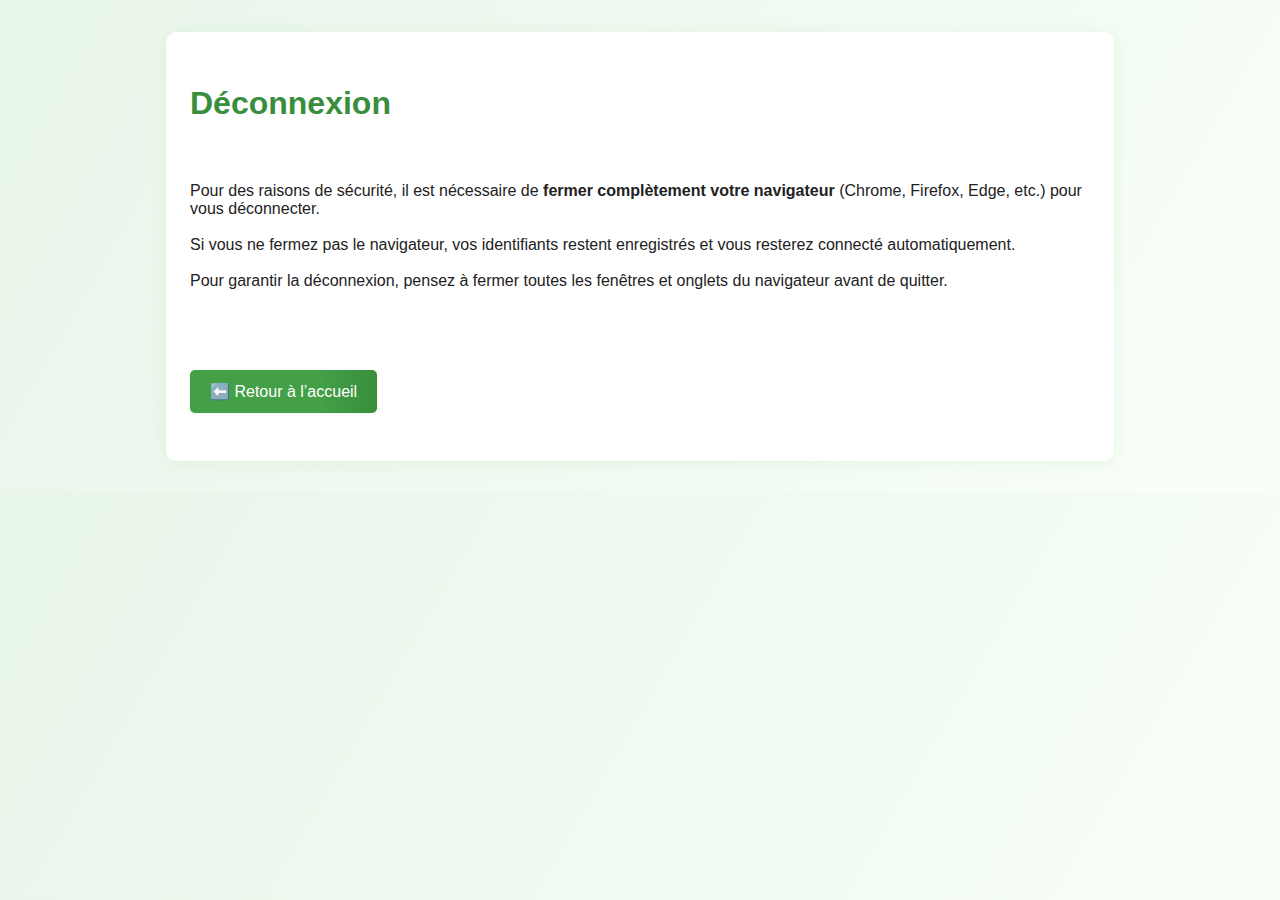
<file: templates/logout.html>
<!DOCTYPE html>
<html lang="fr">
<head>
  <meta charset="UTF-8">
  <title>Déconnexion</title>
  <link rel="stylesheet" href="/static/style.css">
</head>
<body>
  <div class="container">
    <h1>Déconnexion</h1>
    <p>
      Pour des raisons de sécurité, il est nécessaire de <strong>fermer complètement votre navigateur</strong> (Chrome, Firefox, Edge, etc.) pour vous déconnecter.<br>
      <br>
      Si vous ne fermez pas le navigateur, vos identifiants restent enregistrés et vous resterez connecté automatiquement.<br>
      <br>
      Pour garantir la déconnexion, pensez à fermer toutes les fenêtres et onglets du navigateur avant de quitter.
    </p>
    <p>
      <a class="button" href="{{ url_for('index') }}">⬅️ Retour à l’accueil</a>
    </p>
  </div>
</body>
</html>
</file>
<file: static/style.css>
/* Reset & base */
body {
  font-family: 'Segoe UI', Arial, sans-serif;
  background: linear-gradient(120deg, #e8f5e9 0%, #f8fff8 100%);
  color: #222;
  margin: 0;
  padding: 0;
}

/* Flash messages */
.flashes {
  background: #d1f7d1;
  border-left: 5px solid #43a047;
  padding: 12px 18px;
  margin: 24px auto 0 auto;
  max-width: 600px;
  border-radius: 6px;
  font-size: 1rem;
}

/* Container */
.container {
  max-width: 900px;
  margin: 32px auto;
  background: #fff;
  border-radius: 10px;
  box-shadow: 0 2px 16px rgba(60,120,60,0.07);
  padding: 32px 24px;
  display: flex;
  flex-direction: column;
  gap: 32px;
}

/* Titres */
h1, h2, h3 {
  color: #388e3c;
  margin-bottom: 12px;
  font-weight: 600;
}

/* Formulaire */
form[action="/save_prof"] {
  background: #f4fff4;
  border: 1px solid #cceacc;
  border-radius: 8px;
  padding: 24px;
  margin-bottom: 0;
  box-shadow: 0 1px 6px rgba(60,120,60,0.04);
}

form label {
  display: block;
  margin-top: 16px;
  margin-bottom: 4px;
  font-weight: 500;
  color: #2e7d32;
}

form input[type="text"],
form input[type="number"],
form input[type="time"],
form input[type="file"],
form textarea {
  width: 100%;
  padding: 10px;
  margin-bottom: 8px;
  border: 1px solid #b2dfdb;
  border-radius: 5px;
  font-size: 1rem;
  background: #f9fff9;
  transition: border-color 0.2s;
}

form input:focus, form textarea:focus {
  border-color: #43a047;
  outline: none;
}

/* Disponibilités */
fieldset {
  margin-top: 24px;
  padding: 16px;
  border: 1px solid #d0e8d0;
  background: #eafbe9;
  border-radius: 6px;
}

legend {
  font-weight: 600;
  color: #388e3c;
  padding: 0 8px;
}

.day-block {
  display: flex;
  align-items: center;
  gap: 16px;
  margin-top: 8px;
}

.day-block label {
  flex: 1;
  margin: 0;
  font-weight: 400;
  color: #222;
}

/* Liste des professeurs */
ul {
  list-style: none;
  padding: 0;
  margin: 0;
}

ul li {
  background: #f8fff8;
  border: 1px solid #cceacc;
  padding: 14px 18px;
  margin-bottom: 12px;
  border-radius: 7px;
  display: flex;
  align-items: center;
  justify-content: space-between;
  font-size: 1rem;
  box-shadow: 0 1px 4px rgba(60,120,60,0.03);
}

ul li strong {
  color: #388e3c;
  font-weight: 600;
}

/* Liens de modification */
a.edit-btn,
a[href^="/delete"] {
  margin-left: 12px;
  text-decoration: none;
  font-size: 1.1em;
  padding: 4px 8px;
  border-radius: 4px;
  transition: background 0.2s;
}

a.edit-btn {
  color: #1976d2;
  background: #e3f2fd;
}

a.edit-btn:hover {
  background: #bbdefb;
}

a[href^="/delete"] {
  color: #d32f2f;
  background: #ffebee;
}

a[href^="/delete"]:hover {
  background: #ffcdd2;
}

/* Boutons */
button,
a.button {
  background: linear-gradient(90deg, #43a047 70%, #388e3c 100%);
  color: #fff;
  border: none;
  padding: 12px 20px;
  border-radius: 5px;
  margin-top: 16px;
  cursor: pointer;
  font-size: 1rem;
  font-weight: 500;
  box-shadow: 0 1px 4px rgba(60,120,60,0.07);
  transition: background 0.2s;
  text-decoration: none;
  display: inline-block;
}

button:hover,
a.button:hover {
  background: linear-gradient(90deg, #388e3c 70%, #43a047 100%);
}

/* Section boutons en bas */
hr {
  margin: 32px 0 24px;
  border: none;
  border-top: 1px solid #cceacc;
}

/* Import/Export */
form#import-form input[type="file"] {
  margin-top: 8px;
  margin-bottom: 8px;
}

/* Responsive */
@media (max-width: 800px) {
  .container {
    padding: 16px 6px;
    max-width: 98vw;
  }
  form[action="/save_prof"] {
    padding: 16px;
  }
  ul li {
    flex-direction: column;
    align-items: flex-start;
    gap: 8px;
  }
}



/* edit_prompt_msg.html specific */
</file>
